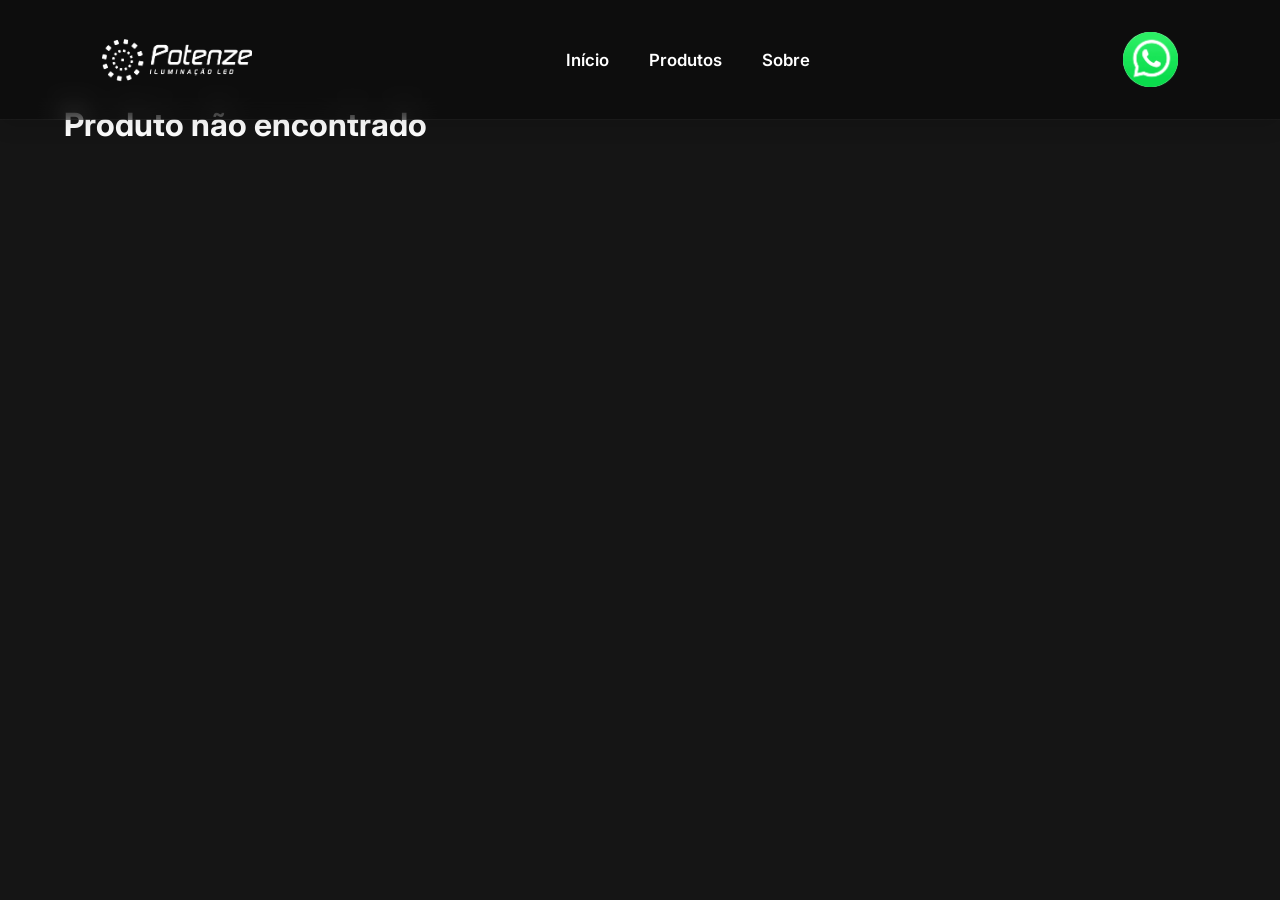
<file: produto.html>
<!DOCTYPE html>
<html lang="pt-br">

<head>

    <meta charset="UTF-8">

    <meta
        name="viewport"
        content="width=device-width, initial-scale=1.0"
    >

    <title>Potenze | Produto</title>

    <link
        rel="stylesheet"
        href="css/produto.css"
    >

    <link rel="stylesheet" href="css/style.css">

    <link
        rel="preconnect"
        href="https://fonts.googleapis.com"
    >

    <link
        rel="preconnect"
        href="https://fonts.gstatic.com"
        crossorigin
    >

    <link
        href="https://fonts.googleapis.com/css2?family=Inter:wght@100..900&display=swap"
        rel="stylesheet"
    >

</head>

<body>

    <header class="header">

        <div class="logo">

            <img
                src="assets/icons/LOGO-BRANCA-SF.png"
                alt="Logo Potenze"
            >

        </div>

        <nav>

            <a href="index.html">
                Início
            </a>

            <a href="produtos.html">
                Produtos
            </a>

            <a href="sobre.html">
                Sobre
            </a>

        </nav>

        <div class="socials">
            <a href="https://wa.me/554133739799" target="_blank"><i data-lucide="message-circle"></i>

                <img src="assets/icons/WhatsApp.png" alt="WhatsApp">

            </a>

    </header>

    <main
        class="produto-container"
        id="produtoDetalhe"
    >

    </main>

<script src="js/classes.js"></script>

<script src="js/produtos.js"></script>

<script src="js/produto.js"></script>

</body>

</html>
</file>
<file: css/produto.css>
/* =========================================
PRODUTO PAGE — AAA PREMIUM
========================================= */

*{
    margin:0;
    padding:0;
    box-sizing:border-box;
    font-family:'Inter',sans-serif;
}

body{
    background:#f4f4f4;
    color:#111;
    overflow-x:hidden;
}

/* =========================================
HEADER
========================================= */

.header{
    width:100%;
    height:120px;

    background:#000;

    display:flex;
    align-items:center;
    justify-content:space-between;

    padding:0 7%;

    position:fixed;
    top:0;
    left:0;

    z-index:999;

    border-bottom:4px solid #CF2E2E;

    box-shadow:
    0 5px 20px rgba(0,0,0,.12);
}

.logo img{
    width:220px;
}

nav{
    display:flex;
    gap:50px;
}

nav a{
    color:rgb(0, 0, 0);
    text-decoration:none;

    font-size:1.05rem;
    font-weight:600;

    transition:.3s;
}

nav a:hover{
    color:#CF2E2E;
}

/* =========================================
CONTAINER
========================================= */

#produtoDetalhe{
    width:100%;
    max-width:1380px;

    margin:105px auto 50px;

    padding:0 5%;
}

/* =========================================
BOTÃO VOLTAR
========================================= */

.btn-voltar-box{
    margin-bottom:25px;
}

.btn-voltar{
    display:inline-flex;
    align-items:center;
    gap:10px;

    background:#CF2E2E;
    color:white;

    text-decoration:none;

    padding:12px 20px;

    border-radius:12px;

    font-weight:700;

    transition:.3s;
}

.btn-voltar:hover{
    background:#a32121;
    transform:translateY(-2px);
}

/* =========================================
TOPO
========================================= */

.topo-produto{
    display:grid;
    grid-template-columns:1fr 330px;

    gap:24px;

    align-items:start;

    margin-bottom:30px;
}

/* =========================================
GALERIA
========================================= */

.galeria{
    background:white;

    border-radius:22px;

    padding:20px;

    box-shadow:
    0 8px 20px rgba(0,0,0,.05);
}

.imagem-principal{
    width:100%;
    height:340px;

    background:#f7f7f7;

    border-radius:16px;

    display:flex;
    align-items:center;
    justify-content:center;

    overflow:hidden;

    margin-bottom:16px;
}

.imagem-principal img{
    width:100%;
    height:100%;

    object-fit:contain;

    transition:.4s;
}

.imagem-principal img:hover{
    transform:scale(1.02);
}

/* =========================================
MINIATURAS
========================================= */

.miniaturas{
    display:flex;
    gap:10px;
}

.thumb{
    width:80px;
    height:70px;

    background:#f3f3f3;

    border-radius:10px;

    padding:6px;

    object-fit:contain;

    cursor:pointer;

    border:2px solid transparent;

    transition:.3s;
}

.thumb:hover{
    border-color:#CF2E2E;
}

.active-thumb{
    border-color:#CF2E2E;
}

/* =========================================
INFO LATERAL
========================================= */

.info-topo{
    background:rgb(0, 0, 0);

    border-radius:22px;

    padding:24px;

    box-shadow:
    0 8px 20px rgba(0,0,0,.05);

    display:flex;
    flex-direction:column;
}

.info-topo h1{
    font-size:1.6rem;
    line-height:1.3;

    margin-bottom:14px;
}

.modelo{
    color:#666;

    margin-bottom:16px;

    font-size:.95rem;
}

.estrelas{
    color:#ffcc00;

    font-size:22px;

    margin-bottom:20px;
}

/* STATUS */

.status-produto{
    display:flex;
    align-items:center;
    gap:10px;

    background:#f5f5f5;

    border-radius:12px;

    padding:12px;

    margin-bottom:18px;
}

.status-dot{
    width:10px;
    height:10px;

    border-radius:50%;

    background:#22c55e;
}

/* RESUMO */

.resumo-info{
    display:grid;
    gap:10px;

    margin-bottom:22px;
}

.mini-info{
    background:#fafafa;

    border:1px solid #ececec;

    border-radius:12px;

    padding:12px;
}

.mini-info strong{
    color:#CF2E2E;

    display:block;

    margin-bottom:4px;

    font-size:.9rem;
}

.mini-info p{
    color:#555;

    font-size:.95rem;
}

/* BOTÕES */

.btn-orcamento{
    width:100%;

    background:#CF2E2E;
    color:white;

    border:none;

    padding:14px;

    border-radius:12px;

    font-size:.95rem;
    font-weight:700;

    cursor:pointer;

    transition:.3s;
}

.btn-orcamento:hover{
    background:#a81f1f;
}

.btn-pdf{
    width:100%;

    display:flex;
    align-items:center;
    justify-content:center;

    margin-top:12px;

    background:#efefef;
    color:#111;

    text-decoration:none;

    padding:13px;

    border-radius:12px;

    font-weight:600;

    transition:.3s;
}

.btn-pdf:hover{
    background:#dfdfdf;
}

/* =========================================
MODELO BOX
========================================= */

.modelo-box{
    width:fit-content;

    background:#CF2E2E;
    color:white;

    padding:10px 20px;

    border-radius:10px;

    font-weight:700;

    margin-bottom:24px;
}

/* =========================================
ESPECIFICAÇÕES
========================================= */

.grid-especificacoes{
    display:grid;
    grid-template-columns:repeat(2,1fr);

    gap:14px;

    margin-bottom:35px;
}

.spec{
    background:white;

    border-radius:14px;

    padding:16px;

    box-shadow:
    0 4px 12px rgba(0,0,0,.04);

    transition:.3s;
}

.spec:hover{
    transform:translateY(-3px);
}

.spec strong{
    display:block;

    color:#CF2E2E;

    margin-bottom:6px;

    font-size:.95rem;
}

.spec p{
    color:#555;

    font-size:.95rem;
}

/* =========================================
DESCRIÇÃO
========================================= */

.descricao-produto{
    background:white;

    border-radius:22px;

    padding:28px;

    margin-bottom:40px;

    box-shadow:
    0 8px 20px rgba(0,0,0,.05);
}

.descricao-produto h2{
    font-size:1.8rem;

    margin-bottom:16px;

    color:#CF2E2E;
}

.descricao-produto p{
    color:#555;

    line-height:1.8;

    margin-bottom:14px;

    font-size:.96rem;
}

/* =========================================
AVALIAÇÕES
========================================= */

.avaliacoes{
    margin-bottom:50px;
}

.avaliacoes h2{
    font-size:1.8rem;

    margin-bottom:22px;
}

.mural-avaliacoes{
    display:grid;
    grid-template-columns:repeat(2,1fr);

    gap:18px;
}

.avaliacao-card{
    background:white;

    border-radius:16px;

    padding:20px;

    box-shadow:
    0 5px 15px rgba(0,0,0,.04);

    transition:.3s;
}

.avaliacao-card:hover{
    transform:translateY(-2px);
}

.avaliacao-card h4{
    margin-bottom:8px;
    color:#111;
}

.avaliacao-card span{
    color:#ffcc00;

    display:block;

    margin-bottom:10px;
}

.avaliacao-card p{
    color:#666;

    line-height:1.6;

    font-size:.95rem;
}

/* =========================================
SIMILARES
========================================= */

.similares h2{
    font-size:1.8rem;

    margin-bottom:24px;
}

.grid-similares{
    display:grid;
    grid-template-columns:repeat(3,1fr);

    gap:18px;
}

.card-similar{
    background:white;

    border-radius:18px;

    padding:18px;

    box-shadow:
    0 5px 15px rgba(0,0,0,.04);

    transition:.3s;
}

.card-similar:hover{
    transform:translateY(-4px);
}

.card-similar img{
    width:100%;
    height:150px;

    object-fit:contain;

    margin-bottom:14px;
}

.card-similar h3{
    margin-bottom:8px;

    font-size:1rem;

    color:#000;
}

.card-similar p{
    color:#666;

    margin-bottom:14px;

    font-size:.92rem;
}

.card-similar a{
    display:inline-block;

    background:#CF2E2E;
    color:white;

    text-decoration:none;

    padding:10px 16px;

    border-radius:10px;

    font-weight:600;

    font-size:.92rem;

    transition:.3s;
}

.card-similar a:hover{
    background:#a32121;
}

/* =========================================
FOCUS AAA
========================================= */

button:focus,
a:focus{
    outline:3px solid #CF2E2E;
    outline-offset:3px;
}

/* =========================================
RESPONSIVO
========================================= */

@media(max-width:1100px){

    .topo-produto{
        grid-template-columns:1fr;
    }

    .grid-similares{
        grid-template-columns:1fr;
    }

}

@media(max-width:800px){

    nav{
        display:none;
    }

    .grid-especificacoes{
        grid-template-columns:1fr;
    }

    .mural-avaliacoes{
        grid-template-columns:1fr;
    }

    .imagem-principal{
        height:260px;
    }

    .header{
        height:100px;
    }

    .logo img{
        width:180px;
    }

}
</file>
<file: css/style.css>
*{
    margin:0;
    padding:0;
    box-sizing:border-box;
    font-family:'Inter',sans-serif;
}

body{
    background:#151515;
    color:white;
    overflow-x:hidden;
}

.header{
    position:fixed;
    width:100%;
    top:0;
    left:0;

    display:flex;
    justify-content:space-between;
    align-items:center;

    padding:20px 8%;

    z-index:1000;

    backdrop-filter:blur(14px);

    background:rgba(0,0,0,.35);

    border-bottom:1px solid rgba(255,255,255,.05);

    transition:.4s;
}

.scroll-header{
    background:rgba(207,46,46,.92);
    padding:16px 8%;
}

.logo{
    display:flex;
    align-items:center;
}

.logo img{
    width:150px;
    object-fit:contain;
}

nav{
    display:flex;
    gap:40px;
}

nav a{
    color:white;
    text-decoration:none;
    font-weight:600;
    transition:.3s;
}

nav a:hover{
    color:#ffd3d3;
}

.socials{
    display:flex;
    gap:15px;
}

.socials a{
    width:55px;
    height:55px;

    display:flex;
    align-items:center;
    justify-content:center;

    border-radius:50%;

    background:#ffffff;

    transition:.4s;
}

.socials a:hover{
    transform:translateY(-4px);
    background:#000;
}

.socials img{
    width:100%;
    height:100%;
    object-fit:contain;
}


.hero{
    width:100%;
    min-height:90vh;

    position:relative;

    display:flex;
    align-items:center;
    justify-content:flex-start;

    padding:100px 8% 80px;

    overflow:hidden;
}

.hero-bg{
    position:absolute;
    inset:0;

    width:100%;
    height:100%;

    object-fit:inherit;
    object-position:center;

    z-index:1;
}

.overlay{
    position:absolute;
    inset:0;

    z-index:10;

    background:
    linear-gradient(
        to right,
        rgba(0,0,0,.95) 5%,
        rgba(0,0,0,.82) 35%,
        rgba(0,0,0,.45) 65%,
        rgba(0,0,0,.18) 100%
    );
}

.hero-content{
    position:absolute;
    top:18%;
    z-index:20;

    max-width:700px;

    display:fixed;
    align-items:flex-start;

    text-align:left;
}

.tag{
    padding:12px 22px;

    background:#CF2E2E;

    border-radius:40px;

    font-size:.85rem;

    letter-spacing:3px;

    font-weight:600;
}

.hero h1{
    font-size:5rem;
    line-height:1;

    margin:28px 0;
}

.hero h1 span{
    color:#CF2E2E;
}

.hero p{
    color:#d6d6d6;

    line-height:1.8;

    font-size:1.1rem;

    margin-bottom:35px;

    max-width:620px;
}

.hero-buttons{
    display:flex;
    gap:20px;
    flex-wrap:wrap;
}

.btn{
    padding:16px 38px;

    border-radius:14px;

    text-decoration:none;

    font-weight:600;

    transition:.4s;
}

.primary{
    background:#CF2E2E;
    color:white;
}

.primary:hover{
    transform:translateY(-5px);

    box-shadow:0 0 30px rgba(207,46,46,.4);
}

.secondary{
    border:1px solid rgba(255,255,255,.2);
    color:white;
}

.secondary:hover{
    background:white;
    color:black;
}

.features{
    padding:100px 8%;

    display:grid;
    grid-template-columns:repeat(3,1fr);

    gap:30px;
}

.feature-card{
    background:#282828;

    border:1px solid rgba(255,255,255,.05);

    border-radius:24px;

    padding:50px;

    transition:.4s;
}

.feature-card:hover{
    transform:translateY(-8px);
    border-color:#CF2E2E;
}

.feature-card h3{
    font-size:2.5rem;
    color:#CF2E2E;
}

.products-preview{
    padding:100px 8%;
}

.section-title span{
    color:#CF2E2E;

    letter-spacing:8px;

    font-size:1rem;

    font-weight:600;
}

.section-title h2{
    font-size:4rem;

    margin-top:10px;
    margin-bottom:50px;
}

.products-grid{
    display:grid;

    grid-template-columns:
    repeat(auto-fit,minmax(300px,1fr));

    gap:35px;
}

.product-card{
    background:#282828;

    border-radius:20px;

    overflow:hidden;

    border:1px solid rgba(255,255,255,.05);

    transition:.4s;

    display:flex;
    flex-direction:column;
}

.product-card:hover{
    transform:translateY(-10px);

    border-color:#CF2E2E;

    box-shadow:
    0 0 40px rgba(207,46,46,.15);
}

.product-card img{
    width:75%;

    height:220px;

    object-fit:contain;

    margin:35px auto 10px;

    transition:.4s;
}

.product-card:hover img{
    transform:scale(1.04);
}

.product-card-content{
    padding:35px;

    display:flex;
    flex-direction:column;

    flex:1;
}

.product-card h3{
    font-size:1.6rem;

    text-align:center;

    margin-bottom:18px;
}

.product-card p{
    color:#b5b5b5;

    line-height:1.8;

    text-align:center;

    margin-bottom:30px;

    flex:1;
}

.product-card a{
    width:100%;

    display:flex;
    align-items:center;
    justify-content:center;

    text-decoration:none;

    color:white;

    background:#CF2E2E;

    padding:15px 24px;

    border-radius:14px;

    font-weight:600;

    transition:.3s;
}

.product-card a:hover{
    background:#ff3d3d;

    transform:translateY(-3px);
}

.btn-produto{
    display:inline-block;
    margin-top:20px;
    padding:12px 22px;
    background:#f4b400;
    color:black;
    text-decoration:none;
    border-radius:10px;
    font-weight:600;
}

.pagina-produto{
    width:100%;
    max-width:1200px;
    margin:80px auto;
    padding:40px;
    display:grid;
    grid-template-columns:1fr 1fr;
    gap:60px;
}

.produto-imagem-detalhe{
    background:#111;
    border-radius:20px;
    padding:40px;
}

.produto-imagem-detalhe img{
    width:100%;
    height:100%;
    object-fit:contain;
}

.produto-conteudo h1{
    color:white;
    margin-bottom:25px;
    font-size:42px;
}

.produto-conteudo p{
    color:#d4d4d4;
    margin-bottom:15px;
    font-size:18px;
}

.btn-voltar{
    display:inline-block;
    margin-top:30px;
    padding:14px 24px;
    background:#f4b400;
    color:black;
    text-decoration:none;
    border-radius:12px;
    font-weight:700;
}

@media(max-width:900px){

    .pagina-produto{
        grid-template-columns:1fr;
    }

}

.about-preview{
    padding:120px 8%;

    display:grid;

    grid-template-columns:1fr 1fr;

    align-items:center;

    gap:60px;
}

.about-preview img{
    width:100%;

    border-radius:20px;

    object-fit:cover;
}

.about-preview p{
    margin-bottom:35px;

    line-height:1.8;

    color:#cfcfcf;
}

.clients{
    padding:20px 0;

    background:#fff;

    overflow:hidden;

    position:relative;
}

.clients-title{
    text-align:center;

    margin-bottom:20px;
}

.clients-title span{
    color:#CF2E2E;

    letter-spacing:4px;

    font-size:1rem;

    font-weight:700;
}

.clients-title h2{
    font-size:3.5rem;

    margin-top:20px;

    color:#111;
}

.logos-slider{
    width:100%;
    overflow:hidden;
    position:relative;
}

.logos-track{
    display:flex;
    align-items:center;

    gap:80px;

    width:max-content;

    animation:scrollLogos 35s linear infinite;
}

.logos-track img{
    width:100px;

    opacity:.75;

    filter:grayscale(100%);

    transition:.4s;
}

.logos-track img:hover{
    opacity:1;

    filter:grayscale(0%);

    transform:scale(1.08);
}

@keyframes scrollLogos{
    0%{
        transform:translateX(0);
    }

    100%{
        transform:translateX(-50%);
    }
}

footer{
    padding:60px 8%;

    background:#CF2E2E;

    display:flex;
    justify-content:space-between;

    flex-wrap:wrap;

    gap:40px;
}

.footer-socials{
    display:flex;
    gap:25px;
}

.footer-socials a{
    width:60px;
    height:60px;

    border-radius:50%;

    display:flex;
    align-items:center;
    justify-content:center;

    background:#fff;

    transition:.4s;
}

.footer-socials a:hover{
    background:#000;
    transform:translateY(-4px);
}

.footer-socials img{
    width:100%;
    height:100%;

    object-fit:contain;
}

@media(max-width:1100px){

    .features,
    .about-preview{
        grid-template-columns:1fr;
    }

    .hero h1{
        font-size:4rem;
    }
}

@media(max-width:900px){

    .header{
        padding:18px 6%;
    }

    nav{
        display:none;
    }

    .logo img{
        width:120px;
    }

    .socials a{
        width:48px;
        height:48px;
    }

    .hero{
        padding:120px 6% 70px;

        min-height:90vh;
    }

    .hero-content{
        max-width:100%;
    }

    .hero h1{
        font-size:3rem;
    }

    .hero p{
        font-size:1rem;
    }

    .hero-buttons{
        width:100%;
    }

    .btn{
        width:100%;
        text-align:center;
    }

    .features{
        padding:80px 6%;
    }

    .feature-card{
        padding:35px;
    }

    .products-preview{
        padding:80px 6%;
    }

    .section-title h2{
        font-size:2.5rem;
    }

    .products-grid{
        grid-template-columns:1fr;
    }

    .product-card img{
        width:70%;
        height:180px;
    }

    .product-card-content{
        padding:25px;
    }

    .about-preview{
        padding:80px 6%;
    }

    .clients-title h2{
        font-size:2.3rem;
    }

    .logos-track{
        gap:45px;
    }

    .logos-track img{
        width:85px;
    }

    footer{
        padding:50px 6%;
    }

    .footer-socials{
        gap:18px;
    }

    .footer-socials a{
        width:50px;
        height:50px;
    }
}

@media(max-width:500px){

    .hero h1{
        font-size:2.3rem;
    }

    .tag{
        font-size:.7rem;

        letter-spacing:2px;

        padding:10px 16px;
    }

    .hero p{
        line-height:1.7;
    }

    .section-title h2{
        font-size:2rem;
    }

    .product-card h3{
        font-size:1.3rem;
    }

    .product-card p{
        font-size:.95rem;
    }
}
</file>
